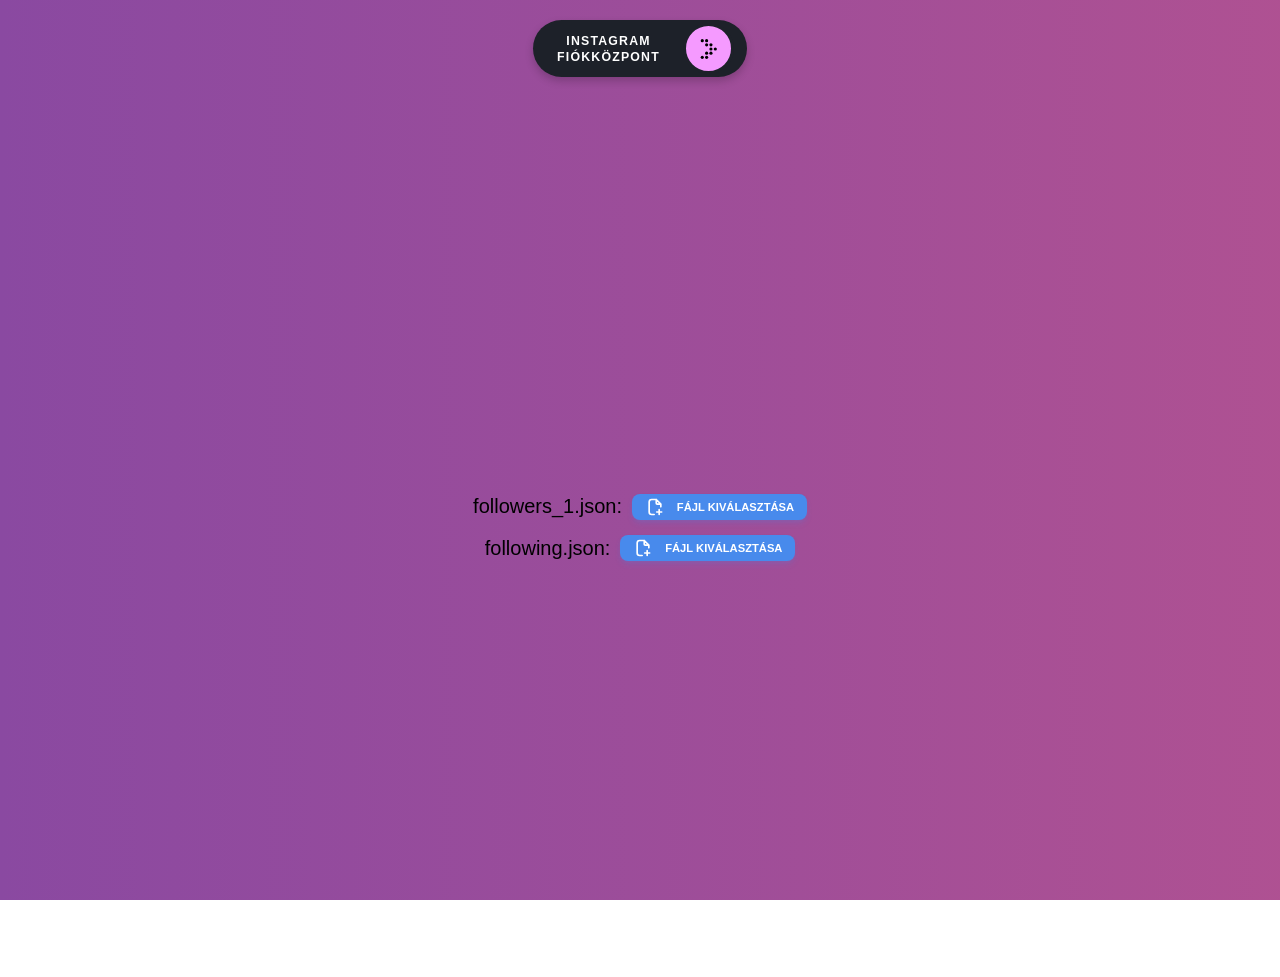
<file: index.html>
<!DOCTYPE html>
<html lang="hu">
<head>
    <meta charset="UTF-8">
    <meta name="viewport" content="width=device-width, initial-scale=1.0">
    <link rel="shortcut icon" href="img/instagram.png" type="image/x-icon">
    <link rel="stylesheet" href="css/all.css">
    <link rel="stylesheet" href="css/index.css">
    <title>Instagram</title>
</head>
<body>
    <input type="file" id="followers" hidden accept=".json">
    <input type="file" id="following" hidden accept=".json">
    <div class="info">
        <!-- From Uiverse.io by vinodjangid07 --> 
        <button class="Btn-Container" onclick="OpenTab()">
          <span class="text">Instagram Fiókközpont</span>
          <span class="icon-Container">
            <svg
              width="16"
              height="19"
              viewBox="0 0 16 19"
              fill="nones"
              xmlns="http://www.w3.org/2000/svg"
            >
              <circle cx="1.61321" cy="1.61321" r="1.5" fill="black"></circle>
              <circle cx="5.73583" cy="1.61321" r="1.5" fill="black"></circle>
              <circle cx="5.73583" cy="5.5566" r="1.5" fill="black"></circle>
              <circle cx="9.85851" cy="5.5566" r="1.5" fill="black"></circle>
              <circle cx="9.85851" cy="9.5" r="1.5" fill="black"></circle>
              <circle cx="13.9811" cy="9.5" r="1.5" fill="black"></circle>
              <circle cx="5.73583" cy="13.4434" r="1.5" fill="black"></circle>
              <circle cx="9.85851" cy="13.4434" r="1.5" fill="black"></circle>
              <circle cx="1.61321" cy="17.3868" r="1.5" fill="black"></circle>
              <circle cx="5.73583" cy="17.3868" r="1.5" fill="black"></circle>
            </svg>
          </span>
        </button>
      </div>
    <div class="container">     
      <div class="row">        
        <span>followers_1.json:</span>
        <!-- From Uiverse.io by SpatexDEV --> 
        <button onclick="ChooseFile('followers')">
          <svg
            aria-hidden="true"
            stroke="currentColor"
            stroke-width="2"
            viewBox="0 0 24 24"
            fill="none"
            xmlns="http://www.w3.org/2000/svg"
          >
            <path
              stroke-width="2"
              stroke="#fffffff"
              d="M13.5 3H12H8C6.34315 3 5 4.34315 5 6V18C5 19.6569 6.34315 21 8 21H11M13.5 3L19 8.625M13.5 3V7.625C13.5 8.17728 13.9477 8.625 14.5 8.625H19M19 8.625V11.8125"
              stroke-linejoin="round"
              stroke-linecap="round"
            ></path>
            <path
              stroke-linejoin="round"
              stroke-linecap="round"
              stroke-width="2"
              stroke="#fffffff"
              d="M17 15V18M17 21V18M17 18H14M17 18H20"
            ></path>
          </svg>
          Fájl kiválasztása
        </button>
        </div>
        <div class="row">
            <span>following.json:</span>
            <!-- From Uiverse.io by SpatexDEV --> 
            <button onclick="ChooseFile('following')">
              <svg
                aria-hidden="true"
                stroke="currentColor"
                stroke-width="2"
                viewBox="0 0 24 24"
                fill="none"
                xmlns="http://www.w3.org/2000/svg"
              >
                <path
                  stroke-width="2"
                  stroke="#fffffff"
                  d="M13.5 3H12H8C6.34315 3 5 4.34315 5 6V18C5 19.6569 6.34315 21 8 21H11M13.5 3L19 8.625M13.5 3V7.625C13.5 8.17728 13.9477 8.625 14.5 8.625H19M19 8.625V11.8125"
                  stroke-linejoin="round"
                  stroke-linecap="round"
                ></path>
                <path
                  stroke-linejoin="round"
                  stroke-linecap="round"
                  stroke-width="2"
                  stroke="#fffffff"
                  d="M17 15V18M17 21V18M17 18H14M17 18H20"
                ></path>
              </svg>
              Fájl kiválasztása
            </button>
        </div>
    </div>
    
    <script src="js/index.js"></script>
</body>
</html>
</file>
<file: css/all.css>
body {
    font-family: Arial, Helvetica, sans-serif;
    margin: 0;
    padding: 0;
    height: 100vh;
    background: linear-gradient(270deg, #ffdf9e, #ffc273, #e56969, #c1558b, #8a49a1);
    background-size: 600% 600%;
    animation: gradientMove 10s ease infinite;
}

html, body{
    overflow-x: hidden;
    overflow-y: auto;
}

@keyframes gradientMove {
    0% { background-position: 0% 50%; }
    50% { background-position: 100% 50%; }
    100% { background-position: 0% 50%; }
}
</file>
<file: css/index.css>
.container {
    display: flex;
    flex-direction: column;
    justify-content: center;
    align-items: center;
    height: 100%;
    gap: 15px;
}

.row {
    display: flex;
    align-items: center;
    gap: 10px;
    font-size: 20px;
}

/* From Uiverse.io by SpatexDEV */ 
button {
  border: none;
  display: flex;
  padding: 0.2rem 0.8rem;
  background-color: #488aec;
  color: #ffffff;
  font-size: 0.7rem;
  line-height: 1rem;
  font-weight: 700;
  text-align: center;
  cursor: pointer;
  text-transform: uppercase;
  vertical-align: middle;
  align-items: center;
  border-radius: 0.5rem;
  user-select: none;
  gap: 0.75rem;
  box-shadow:
    0 4px 6px -1px #488aec31,
    0 2px 4px -1px #488aec17;
  transition: all 0.6s ease;
}
/* From Uiverse.io by vinodjangid07 */ 
.Btn-Container {
  margin: 0 auto;
  margin-top: 20px;
  display: flex;
  width: fit-content;
  height: fit-content;
  background-color: #1d2129;
  border-radius: 40px;
  box-shadow: 0 4px 8px 0 rgba(0, 0, 0, 0.2);
  justify-content: space-between;
  align-items: center;
  border: none;
  cursor: pointer;
}
.icon-Container {
  width: 45px;
  height: 45px;
  background-color: #f59aff;
  display: flex;
  align-items: center;
  justify-content: center;
  border-radius: 50%;
  border: 3px solid #1d2129;
}
.text {
  width: calc(170px - 45px);
  height: 100%;
  display: flex;
  align-items: center;
  justify-content: center;
  color: white;
  font-size: 1.1em;
  letter-spacing: 1.2px;
}
.icon-Container svg {
  transition-duration: 1.5s;
}
.Btn-Container:hover .icon-Container svg {
  transition-duration: 1.5s;
  animation: arrow 1s linear infinite;
}

@media (hover: hover) and (pointer: fine) {
      @keyframes arrow {
        0% {
          opacity: 0;
          margin-left: 0px;
        }
        100% {
          opacity: 1;
          margin-left: 10px;
        }
      }

    .Btn-Container:hover {
        box-shadow: 7px 11px 27px 9px rgba(0, 0, 0, 0.7);
        transform: scale(1.05);
      }
}

button svg {
  width: 1.25rem;
  height: 1.25rem;
}
</file>
<file: css/main.css>
body {
    padding: 20px;
}
@media (hover: hover) and (pointer: fine) {   
    .card:hover {
        box-shadow: 7px 11px 27px 9px rgba(0, 0, 0, 0.7);
        transform: scale(1.05);
    }

    button:hover {
        background-color: #ff0080;
        transform: scale(1.05);
    }

    a:hover {
        background-color: #0015ff;
        font-size: 105%;
    }
}
.card {
    box-shadow: 0 4px 8px 0 rgba(0, 0, 0, 0.2);
    transition: 0.5s;
    border-radius: 20px;
    gap: 25px;
    margin-bottom: 30px;
    background-color: rgba(0, 0, 0, 0.7);
    color: white;
}
img {
    width: 25%;
    border-radius: 5px 5px 0 0;
    margin: 0 auto;
}
.content {
    display: flex;
    justify-content: space-between;
    align-items: flex-end;
    gap: 15px;
}

.content > div {
    display: flex;
    flex-direction: column;
    justify-content: space-between;
    flex: 1;
    min-width: 0;
}

.content h5 {
    margin-bottom: 10px;
    word-break: break-word;
}
button {
    transition: 0.5s;
    background-color: #d62976;
    color: white;
    border: none;
    padding: 4px 10px;
    cursor: pointer;
    border-radius: 5px;
}
a {
    transition: 0.5s;
    background-color: #4f5bd5;
    color: white;
    text-decoration: none;
    padding: 4px 10px;
    border-radius: 5px;
    width: fit-content;
}
</file>
